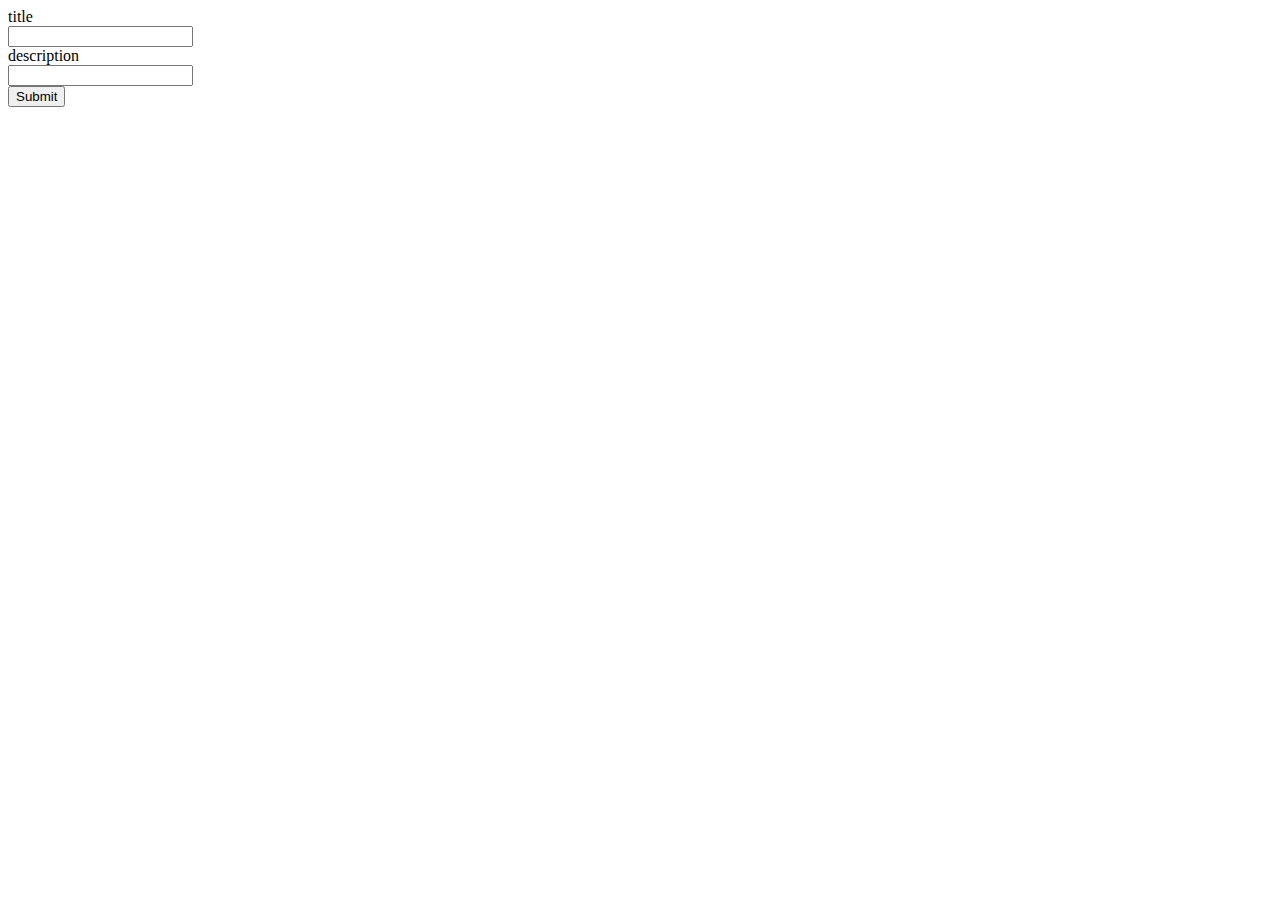
<file: lesson 7/index.html>
<!DOCTYPE html>
<html lang="en">
<head>
    <meta charset="UTF-8">
    <meta http-equiv="X-UA-Compatible" content="IE=edge">
    <meta name="viewport" content="width=device-width, initial-scale=1.0">
    <link rel="stylesheet" href="style.css">
    <title>Document</title>
</head>
<body>
    <label for="">title</label><br>
    <input id="TitleInput" type="text" value=""><br>
    <label for="">description</label><br>
    <input id="descriptionInput" type="text" value=""><br>
 <input id="submit" type="submit">
    </div>
    <div id="tudulist">
        <ul id="list">
<!-- <li>
    <div class="wrapper">
        <h1>Title:title 1</h1>
        <div class="description">description: descr 1</div>
        <div class="but">
            <button>delete</button>
            <button>edit</button>
        </div>
    </div>
</li> -->

        </ul>
    </div>
    <script src="main.js"></script>
</body>
</html>
</file>
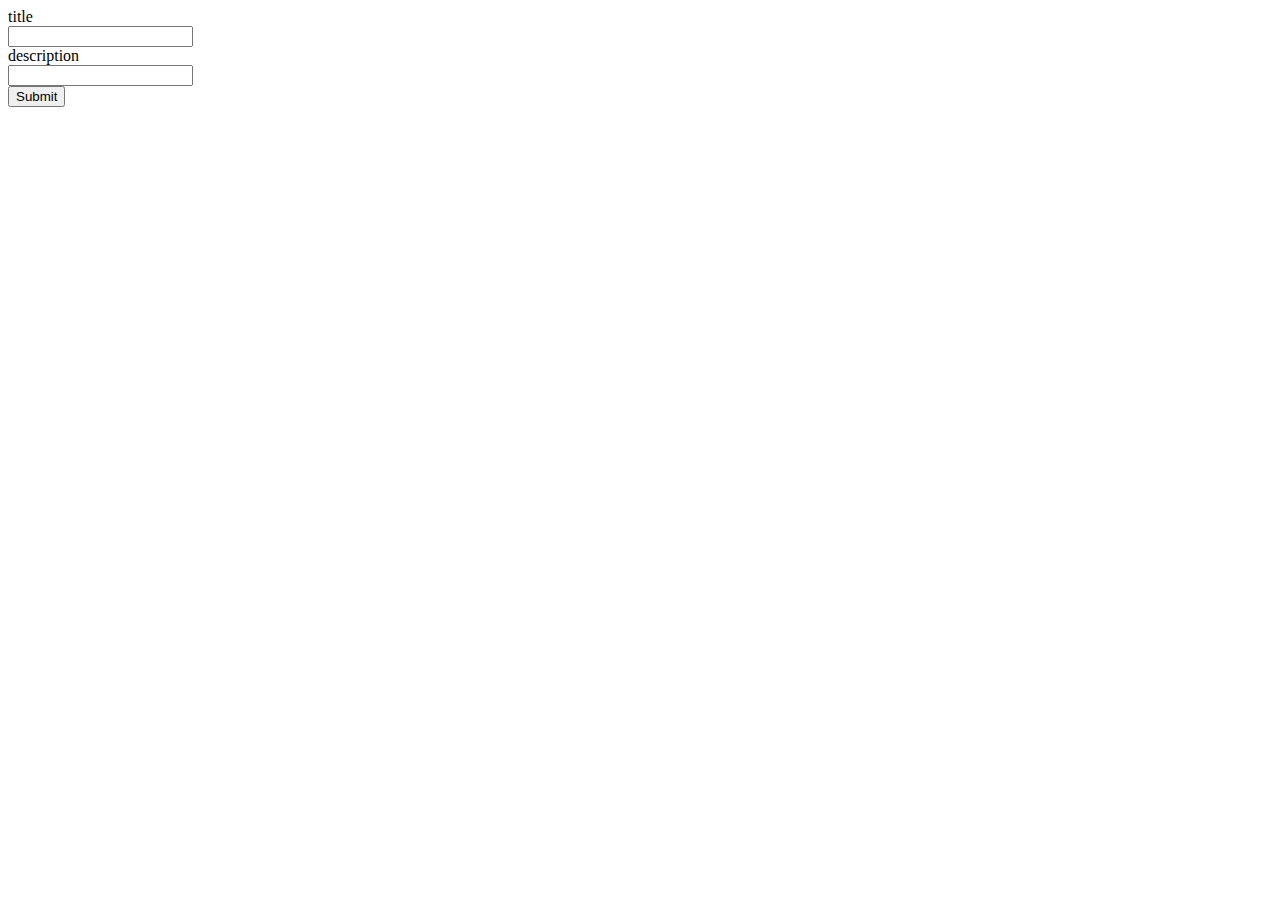
<file: lesson 8/index.html>
<!DOCTYPE html>
<html lang="en">
<head>
    <meta charset="UTF-8">
    <meta http-equiv="X-UA-Compatible" content="IE=edge">
    <meta name="viewport" content="width=device-width, initial-scale=1.0">
    <link rel="stylesheet" href="style.css">
    <title>Document</title>
</head>
<body>
    <label for="">title</label><br>
    <input id="TitleInput" type="text" value=""><br>
    <label for="">description</label><br>
    <input id="descriptionInput" type="text" value=""><br>
 <input id="submit" type="submit">
    </div>
    <div id="tudulist">
        <ul id="list">
<!-- <li>
    <div class="wrapper">
        <h1>Title:title 1</h1>
        <div class="description">description: descr 1</div>
        <div class="but">
            <button>delete</button>
            <button>edit</button>
        </div>
    </div>
</li> -->

        </ul>
    </div>
    <div id="modal" class="m">
        <div id="wrap">
          
            <!-- <label for="">title</label><br>
            <input class="inputEdit" id="TitleInput" type="text" value=""><br>
            <label for="">description</label><br>
            <input class="inputEdit" id="descriptionInput" type="text" value=""><br> -->
         <!-- <input id="submit" type="submit"> -->
       <!-- <div id="but_ok"><button id="ok">save</button></div> -->
    
      </div>
   <br>
      </div>
    <script src="main.js"></script>
</body>
</html>
</file>
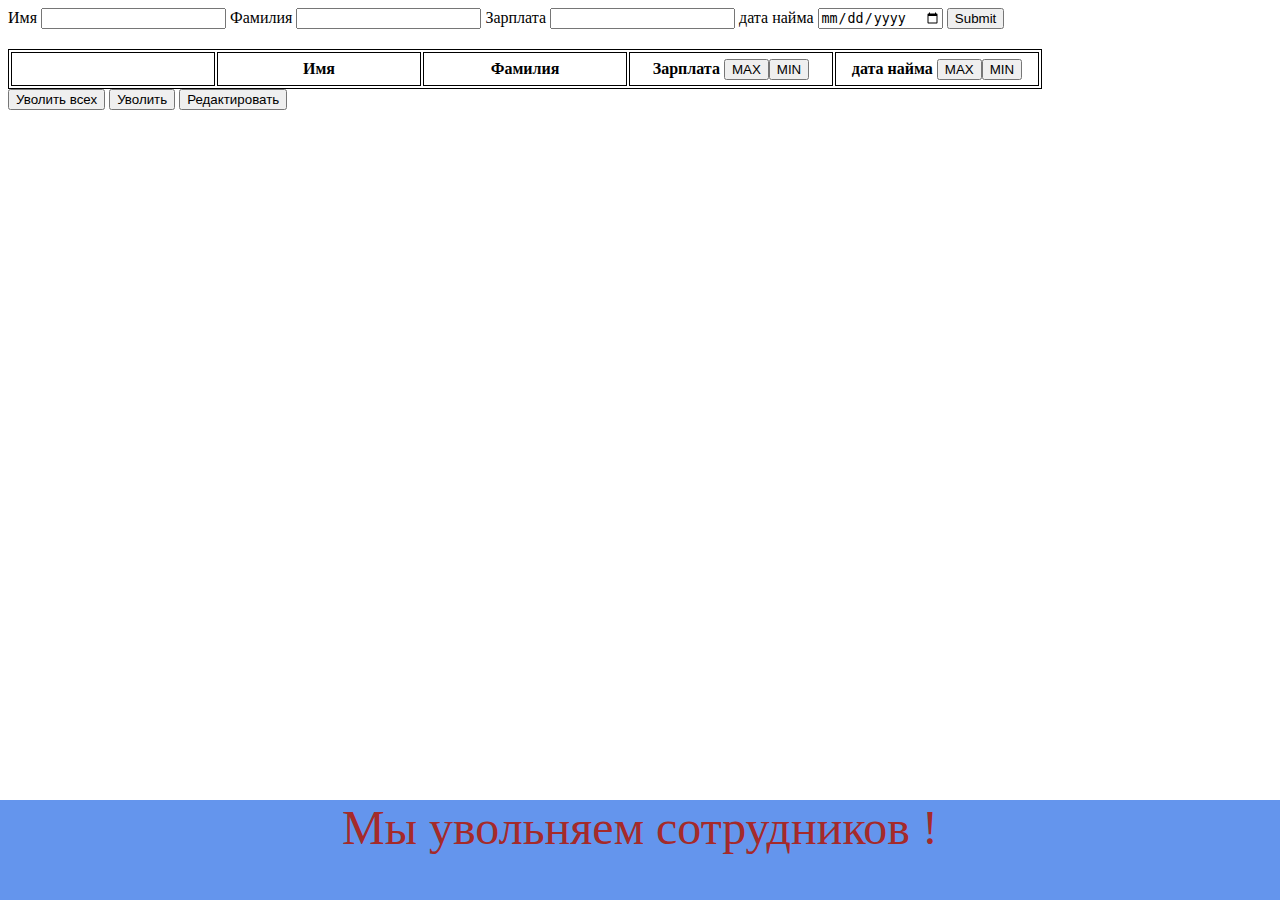
<file: lesson 9/index.html>
<!DOCTYPE html>
<html lang="en">
<head>
    <meta charset="UTF-8">
    <meta http-equiv="X-UA-Compatible" content="IE=edge">
    <meta name="viewport" content="width=device-width, initial-scale=1.0">
    <link rel="stylesheet" href="style.css">
    <title>Document</title>
</head>
<body>
    <label for="">Имя</label>
    <input id="name" type="text" value="">
    <label for="">Фамилия</label>
    <input id="surname" type="text" value="">
    <label for="">Зарплата</label>
    <input id="salary" type="text" value="">
    <label for="">дата найма</label>
    <input id="dateHiring" type="date" value="">
    <input id="but" type="submit">
    <table id="table">
      <thead>
          <tr>
            <th class="tabl" ></th>
            <th class="tabl" >Имя</th>
              <th class="tabl" >Фамилия</th>
              <th >Зарплата <button id="salaryMax">MAX</button><button id="salaryMin">MIN</button></th>
              <th >дата найма <button id="DateMax">MAX</button><button id="DateMin">MIN</button> </th>
          </tr>
      </thead>
      <tbody id="Tbody">  
      </tbody>
  </table>
  <div class="but">
    <button id="delAll">Уволить всех</button>
    <button id="del">Уволить</button>
    <button id="edit">Редактировать</button>

  </div>
<div class="baner">Мы увольняем сотрудников !</div>
    </div> 
      <script src="main.js"></script>
</body>
</html>
</file>
<file: lesson 7/style.css>
.wrapper{
    border: slateblue solid 2px;
    width: 400px;
    min-height: 250px;
    list-style-type: none;
    background-color: aqua;
}
ul{
    display: inline-block;
}
li{

    list-style-type: none; 
}
.but{
    height: 50px;
    display: flex;
    justify-content: space-between;
}
.description{
    min-height: 120px;
}
button{

    width: 100px;
    height: 40px;
}
#id_title{
    display: none;
}
</file>
<file: lesson 8/style.css>
.wrapper{
    border: slateblue solid 2px;
    width: 400px;
    min-height: 200px;
    list-style-type: none;
    background-color: aqua;
}
ul{
    display: inline-block;
}
li{

    list-style-type: none; 
}
.but{
    height: 50px;
    display: flex;
    justify-content: space-between;
}
.description{
    min-height: 100px;
}
button{

    width: 100px;
    height: 40px;
}
#id_title{
    display: none;
}



.m{
    display: none;
    background-color: rgba(180, 180, 180, 0.8);

    z-index: 100;
    position: absolute;
    top: 0;
    left: 0;
    right: 0;
    bottom: 0;

    /* transform: translate(-50%,-50%); */
}

#text{
    color: aliceblue;
    min-height: 250px;
}
#but_ok{
text-align: center;
}
b{
font-size: 20px;
}
#wrap{
    position: absolute;
  top: 50%;
  left: 50%;
    transform: translate(-50%,-50%);
    display: inline-block;
    background-color: rgb(53, 55, 54);
    min-width: 400px;
    min-height: 200px;
}
.inputEdit{
    margin-bottom: 10px;
width: 400px;
height: 30px;
}
</file>
<file: lesson 9/style.css>
.fio{
    margin-right: 30px;
}

table{
    margin-top: 20px;
    border: 1px solid black;
}
th,tr,td{
    border: 1px solid black;
    width: 200px;
    height: 30px;
    text-align: center;
}
.baner{
    display: block;
    width: 100%;
    height: 100px;
    position: fixed;
    bottom: 0;
    background-color: cornflowerblue;
    left: 0;
    font-size: 48px;
    color: brown;
    text-align: center;
    
}
</file>
